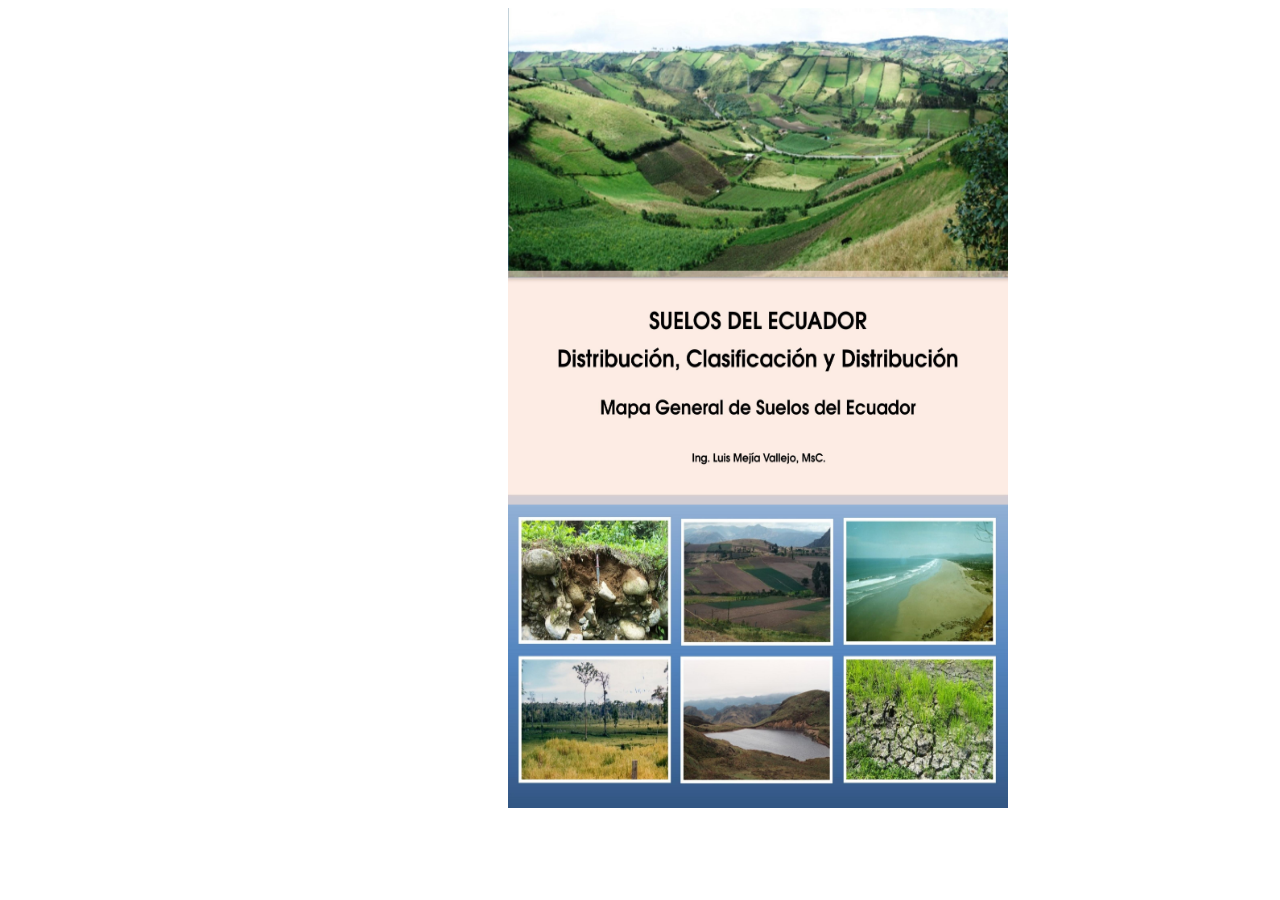
<file: visor.html>
<!DOCTYPE html>
<html lang="es">
<head>
    <meta charset="UTF-8">
    <title>Libro Interactivo</title>
    <script src="https://cdnjs.cloudflare.com/ajax/libs/jquery/3.6.0/jquery.min.js"></script>
    <script src="turn.js"></script>
    <!--		
    <style>
        #flipbook { width: 1000px; height: 800px; }
    </style>
    -->	
</head>
<body>
<div id="flipbook">	
	<div class="hard"></div>
	<div class="hard"></div>
	
	<div><img src="pg-001.jpg" width="500" height="800"></div>
    	<div><img src="pg-002.jpg" width="500" height="800"></div>
    	<div><img src="pg-003.jpg" width="500" height="800"></div>
	<div><img src="pg-004.jpg" width="500" height="800"></div>
    	<div><img src="pg-005.jpg" width="500" height="800"></div>
    	<div><img src="pg-006.jpg" width="500" height="800"></div>
	<div><img src="pg-007.jpg" width="500" height="800"></div>
    	<div><img src="pg-008.jpg" width="500" height="800"></div>
    	<div><img src="pg-009.jpg" width="500" height="800"></div>
	<div><img src="pg-010.jpg" width="500" height="800"></div>
    	<div><img src="pg-011.jpg" width="500" height="800"></div>
    	<div><img src="pg-012.jpg" width="500" height="800"></div>
	<div><img src="pg-013.jpg" width="500" height="800"></div>
    	<div><img src="pg-014.jpg" width="500" height="800"></div>
    	<div><img src="pg-015.jpg" width="500" height="800"></div>
	<div><img src="pg-016.jpg" width="500" height="800"></div>
    	<div><img src="pg-017.jpg" width="500" height="800"></div>
    	<div><img src="pg-018.jpg" width="500" height="800"></div>
	<div><img src="pg-019.jpg" width="500" height="800"></div>
    	<div><img src="pg-020.jpg" width="500" height="800"></div>
    	<div><img src="pg-021.jpg" width="500" height="800"></div>
	<div><img src="pg-022.jpg" width="500" height="800"></div>
    	<div><img src="pg-023.jpg" width="500" height="800"></div>
    	<div><img src="pg-024.jpg" width="500" height="800"></div>
	<div><img src="pg-025.jpg" width="500" height="800"></div>
    	<div><img src="pg-026.jpg" width="500" height="800"></div>
    	<div><img src="pg-027.jpg" width="500" height="800"></div>
	<div><img src="pg-028.jpg" width="500" height="800"></div>
    	<div><img src="pg-029.jpg" width="500" height="800"></div>
    	<div><img src="pg-030.jpg" width="500" height="800"></div>
	<div><img src="pg-031.jpg" width="500" height="800"></div>
    	<div><img src="pg-032.jpg" width="500" height="800"></div>
    	<div><img src="pg-033.jpg" width="500" height="800"></div>
	<div><img src="pg-034.jpg" width="500" height="800"></div>
    	<div><img src="pg-035.jpg" width="500" height="800"></div>
    	<div><img src="pg-036.jpg" width="500" height="800"></div>
	<div><img src="pg-037.jpg" width="500" height="800"></div>
    	<div><img src="pg-038.jpg" width="500" height="800"></div>
    	<div><img src="pg-039.jpg" width="500" height="800"></div>
	<div><img src="pg-040.jpg" width="500" height="800"></div>

	<div class="hard"></div>
	<div class="hard">"Final"</div>
</div>
<script type="text/javascript">
	$("#flipbook").turn({
		width: 1000,
		height: 800,
		autoCenter: true
	});
</script></body>
</html>
</file>
